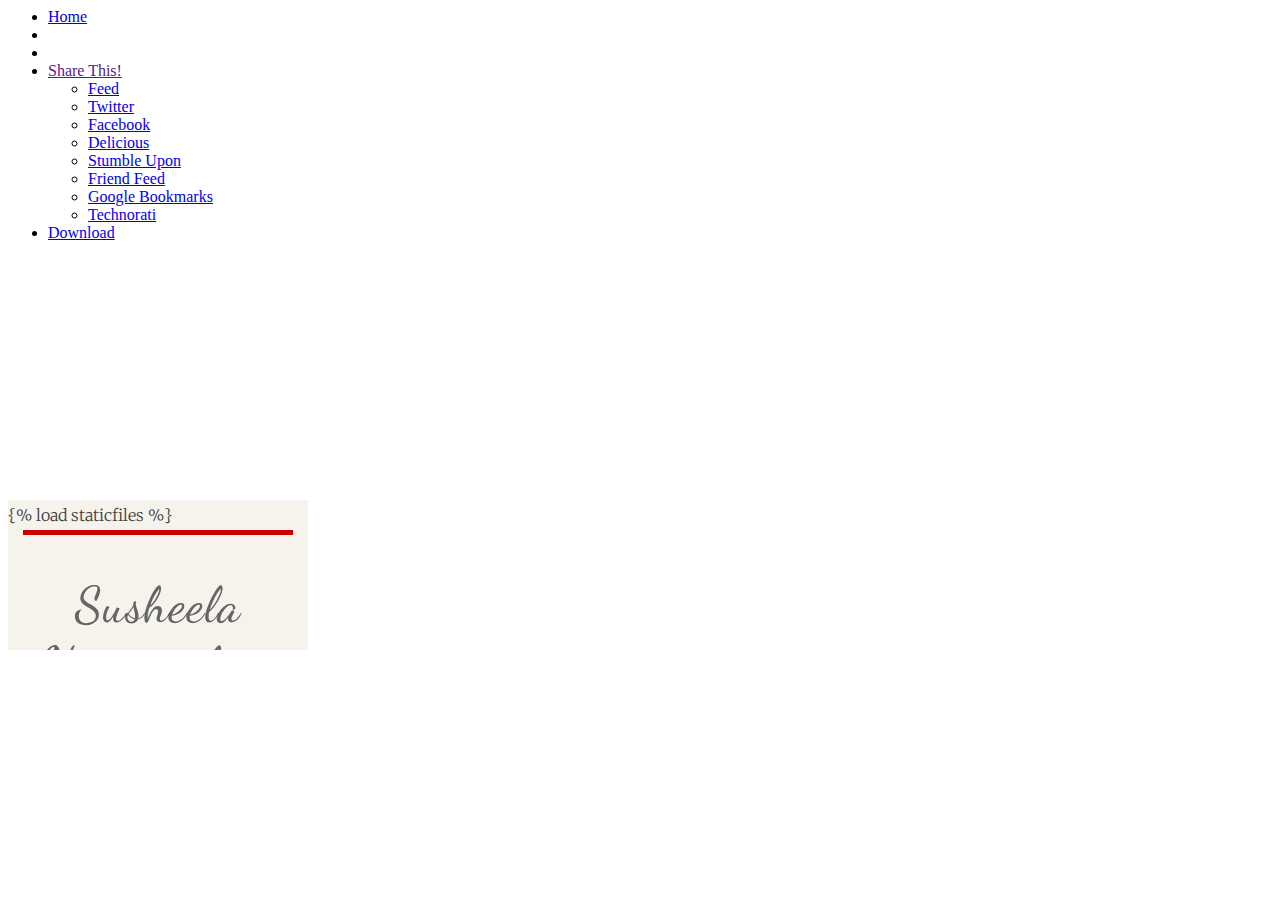
<file: templates/index.html>
<html xmlns="http://www.w3.org/1999/xhtml" dir="ltr" lang="EN">
<head profile="http://gmpg.org/xfn/11">
<title>Typefocus Blogger Template &laquo;  Live Demo From New Blogger Themes | Professional Blogspot Templates</title>

<meta name="description" content="Free Premium Blogger Templates for your blog. Download New Blogger Themes,Professional XML Blogspot Templates with in 1, 2 or 3 columns layouts for Free." />

<meta name="keywords" content="new blogger templates, free wordpress themes, blogger themes, design for blogger, themes for blog, new blogger themes, best blogger templates, blogger three columns, gallery blogger themes, premium blogger themes" />

<meta http-equiv="Content-Type" content="text/html; charset=utf-8" />
<meta name="description" content="Live demo Typefocus Blogger Template in a blogspot blog." />
<link rel="stylesheet" href="http://newbloggerthemes.com/filenewtemplates/cssdemo.css" type="text/css" media="all" />
<link rel="shortcut icon" href="http://cdn.newbloggerthemes.com/wp-content/themes/nbtheme/images/faviconimg.png" type="image/x-icon" />

</head>
<body>
<table cellpadding="0" cellspacing="0" height="100%" width="100%">
	<tr class="bar" height="38px">
		<td class="c11">
			<div id="bartop">
				<ul class="clearfix fl"  id="drop">
				    <li class="homeback"><a title="NewBloggerThemes" href="http://localhost:8000">Home</a></li>
					<li class="logo"></li>
					<li class="logo"></li>
					<li class="share">
					<a title="Share Bloger Templates" href="">Share This!</a>
						<ul>
		                    <li class="feed">
		                        <a rel="external nofollow" target="_blank" href="http://newbloggerthemes.com/feed/">Feed</a>
		                    </li>
		                    <li class="twitter">
		                        <a rel="external nofollow" target="_blank" href="http://twitter.com/home?status=Typefocus Blogger Template &raquo; http://newbloggerthemes.com/typefocus-blogger-template/ ">Twitter</a>
		                    </li>
		                    <li class="facebook">
		                        <a rel="external nofollow" target="_blank" href="http://www.facebook.com/share.php?u=http://newbloggerthemes.com/typefocus-blogger-template/">Facebook</a>
		                    </li>
		                    <li class="delicious">
		                        <a rel="external nofollow" target="_blank" href="http://del.icio.us/post?url=http://newbloggerthemes.com/typefocus-blogger-template/&title=Typefocus Blogger Template">Delicious</a>
		                    </li>
		                    <li class="stumble">
		                        <a rel="external nofollow" target="_blank" href="http://www.stumbleupon.com/submit?url=http://newbloggerthemes.com/typefocus-blogger-template/&title=Typefocus Blogger Template">Stumble Upon</a>
		                    </li>
		                    <li class="friendfeed">
		                        <a rel="external nofollow" target="_blank" href="http://www.friendfeed.com/share?title=Typefocus Blogger Template&link=http://newbloggerthemes.com/typefocus-blogger-template/">Friend Feed</a>
		                    </li>
		                    <li class="google">
		                        <a rel="external nofollow" target="_blank" href="http://www.google.com/bookmarks/mark?op=add&bkmk=http://newbloggerthemes.com/typefocus-blogger-template/&title=http://newbloggerthemes.com/typefocus-blogger-template/">Google Bookmarks</a>
		                    </li>
		                    <li class="technorati">
		                        <a rel="external nofollow" target="_blank" href="http://technorati.com/faves?add=http://newbloggerthemes.com/typefocus-blogger-template/">Technorati</a>
		                    </li>
						</ul>
				</li>

				<li class="download"><a title="Download Templates" href="http://newbloggerthemes.com/download/3001">Download</a></li>


			</ul>
		</div>
	</td>
	</tr>
	<tr>
	<td>
<iframe scrolling="auto" id="demoFrame" src="content.html" frameborder="0" allowtransparency="true" class="templatedemo"></iframe></td></tr></table>

<style type="text/css">
#fanback{display:none;background:rgba(0,0,0,0.8);width:100%;height:100%;position:fixed;top:0;left:0;z-index:99999}
#fan-exit{width:100%;height:100%}
#JasperRoberts{/*background:#fff;width:420px;height:270px;position:absolute;top:58%;left:63%;margin:-220px 0 0 -375px;-webkit-box-shadow:inset 0 0 50px 0 #939393;-moz-box-shadow:inset 0 0 50px 0 #939393;box-shadow:inset 0 0 50px 0 #939393;-webkit-border-radius:5px;-moz-border-radius:5px;border-radius:5px;margin:-220px 0 0 -375px*/}
#JasperRoberts{background:none repeat scroll 0 0 #fff;-webkit-border-radius:5px;-moz-border-radius:5px;border-radius:5px;-webkit-box-shadow:0 0 50px 0 #939393 inset;-moz-box-shadow:0 0 50px 0 #939393 inset;box-shadow:0 0 50px 0 #939393 inset;height:483px;left:55%;margin:-260px 0 0 -375px;position:absolute;top:58%;width:580px;}
#TheBlogWidgets{float:right;cursor:pointer;background:url(http://2.bp.blogspot.com/-ildRXyhd-Xw/VLST3d2y1XI/AAAAAAAAO-4/Fn1rMF3qyhk/s1600/fanclose.png) repeat;height:15px;padding:20px;position:relative;padding-right:40px;margin-top:-20px;margin-right:-22px}
.remove-borda{height:1px;width:366px;margin:0 auto;/*background:#F3F3F3;*/margin-top:16px;position:relative;margin-left:20px}
#linkit,#linkit a.visited,#linkit a,#linkit a:hover{color:#80808B;font-size:10px;margin:0 auto 5px;float:center}
.pbt_themeforest_widget_ul{list-style:outside none none;margin:0;padding:0}
.pbt_themeforest_widget_ul li{display:block;float:left;line-height:1;margin:0 5px 3px 0}
</style>

<script type='text/javascript'>
//<![CDATA[
jQuery.cookie = function (key, value, options) {

// key and at least value given, set cookie...
if (arguments.length > 1 && String(value) !== "[object Object]") {
options = jQuery.extend({}, options);

if (value === null || value === undefined) {
options.expires = -1;
}

if (typeof options.expires === 'number') {
var days = options.expires, t = options.expires = new Date();
t.setDate(t.getDate() + days);
}

value = String(value);

return (document.cookie = [
encodeURIComponent(key), '=',
options.raw ? value : encodeURIComponent(value),
options.expires ? '; expires=' + options.expires.toUTCString() : '', // use expires attribute, max-age is not supported by IE
options.path ? '; path=' + options.path : '',
options.domain ? '; domain=' + options.domain : '',
options.secure ? '; secure' : ''
].join(''));
}

// key and possibly options given, get cookie...
options = value || {};
var result, decode = options.raw ? function (s) { return s; } : decodeURIComponent;
return (result = new RegExp('(?:^|; )' + encodeURIComponent(key) + '=([^;]*)').exec(document.cookie)) ? decode(result[1]) : null;
};
//]]>
</script>
<!-- the following script generates a popup <script type='text/javascript'>
jQuery(document).ready(function($){
if($.cookie('nbt_fb_popup') != 'yes'){
$('#fanback').delay(5000).fadeIn('medium');
$('#TheBlogWidgets, #fan-exit').click(function(){
$('#fanback').stop().fadeOut('medium');
});
}
var pbtdate = new Date();
var pbtminutes = 1;
pbtdate.setTime(pbtdate.getTime() + (pbtminutes * 60 * 1000));
$.cookie('nbt_fb_popup', 'yes', { path: '/', expires: pbtdate });
});
</script>
-->
<script type="text/javascript">
/*<![CDATA[*//* iFrame */
var a = document.getElementById('demoFrame');a && a.contentWindow && a.contentWindow.focus();
/* Drop down menu */
</script>

<div id='fanback'>
<div id='fan-exit'>
</div>
<div id='JasperRoberts'>
<div id='TheBlogWidgets'>
</div>
<div class='remove-borda'>
</div>
<!-- the following generates a popup
<div style="margin: 0px; overflow: hidden; padding: 0px 0px 10px 20px;">
<h2 style="margin-bottom:6px;font-family:'Trebuchet MS',Arial;color:#000;text-align:center;font-size:22px;line-height:1;">Most Popular Blogger Themes</h2>
<ul class="pbt_themeforest_widget_ul">

<li><a href="http://themeforest.net/item/point-of-view-photo-oriented-template/843096?ref=wam8387" title="Point Of View: Photo Oriented Template" target="_blank" rel="nofollow"><img src="https://0.s3.envato.com/files/90127031/pov.png" alt="Point Of View: Photo Oriented Template"></a></li>

<li><a href="http://themeforest.net/item/flat-news-easy-news-magazine-template/5379218?ref=wam8387" title="Flat News - Easy News & Magazine Template" target="_blank" rel="nofollow"><img src="https://0.s3.envato.com/files/111500250/flatnews_thumbnail_80x80_exp.png" alt="Flat News - Easy News & Magazine Template"></a></li>

<li><a href="http://themeforest.net/item/sevida-responsive-magazine-blogger-template/4604301?ref=wam8387" title="Sevida - Responsive Magazine Blogger Template" target="_blank" rel="nofollow"><img src="https://0.s3.envato.com/files/102321967/Sevida-logo.png" alt="Sevida - Responsive Magazine Blogger Template"></a></li>

<li><a href="http://themeforest.net/item/geek-press-responsive-news-magazine-template/5716407?ref=wam8387" title="Geek Press - Responsive News & Magazine Template" target="_blank" rel="nofollow"><img src="https://0.s3.envato.com/files/97516915/thumbnail_80x80_exp.png" alt="Geek Press - Responsive News & Magazine Template"></a></li>

<li><a href="http://themeforest.net/item/bmag-magazine-responsive-blogger-template/8933899?ref=wam8387" title="BMAG - Magazine Responsive Blogger Template" target="_blank" rel="nofollow"><img src="https://0.s3.envato.com/files/121403928/BMAG_Main_Icon.png" alt="BMAG - Magazine Responsive Blogger Template"></a></li>

<li><a href="http://themeforest.net/item/masala-responsive-multipurpose-blogger-template/7142715?ref=wam8387" title="Masala - Responsive Multipurpose Blogger Template" target="_blank" rel="nofollow"><img src="https://0.s3.envato.com/files/108824743/Masala_icon.png" alt="Masala - Responsive Multipurpose Blogger Template"></a></li>

<li><a href="http://themeforest.net/item/parix-one-page-blogger-template/7415567?ref=wam8387" title="Parix - One Page Blogger Template" target="_blank" rel="nofollow"><img src="https://0.s3.envato.com/files/87691485/04_thumb.png" alt="Parix - One Page Blogger Template"></a></li>

<li><a href="http://themeforest.net/item/provia-responsive-multipurpose-blogger-template/6841298?ref=wam8387" title="Provia - Responsive MultiPurpose Blogger Template" target="_blank" rel="nofollow"><img src="https://0.s3.envato.com/files/81043396/03_thumnail_provia.png" alt="Provia - Responsive MultiPurpose Blogger Template"></a></li>

<li><a href="http://themeforest.net/item/flat-mag-responsive-magazine-blogger-template-/6898694?ref=wam8387" title="Flat Mag - Responsive Magazine Blogger Template" target="_blank" rel="nofollow"><img src="https://0.s3.envato.com/files/81888642/80x80.png" alt="Flat Mag - Responsive Magazine Blogger Template  "></a></li>

<li><a href="http://themeforest.net/item/mega-mag-responsive-magazine-blogger-template/8343644?ref=wam8387" title="Mega Mag - Responsive Magazine Blogger Template" target="_blank" rel="nofollow"><img src="https://0.s3.envato.com/files/112639476/mega80x80.png" alt="Mega Mag - Responsive Magazine Blogger Template "></a></li>

<li><a href="http://themeforest.net/item/ajbspot-responsive-multipurpose-blogger-template/6620616?ref=wam8387" title="Ajbspot | Responsive MultiPurpose Blogger Template" target="_blank" rel="nofollow"><img src="https://0.s3.envato.com/files/78599354/05_thumbnail.png" alt="Ajbspot | Responsive MultiPurpose Blogger Template"></a></li>

<li><a href="http://themeforest.net/item/apriezt-responsive-magazinenews-blogger-theme/6339405?ref=wam8387" title="Apriezt - Responsive Magazine/News Blogger Theme" target="_blank" rel="nofollow"><img src="https://0.s3.envato.com/files/86724135/Aprieztlogo.png" alt="Apriezt - Responsive Magazine/News Blogger Theme "></a></li>

<li><a href="http://themeforest.net/item/magnews-responsive-blogger-template/7591951?ref=wam8387" title="MagNews - Responsive Blogger Template" target="_blank" rel="nofollow"><img src="https://0.s3.envato.com/files/97006697/magnews_icon.png" alt="MagNews - Responsive Blogger Template"></a></li>

<li><a href="http://themeforest.net/item/nami-press/6166852?ref=wam8387" title="Nami Press" target="_blank" rel="nofollow"><img src="https://0.s3.envato.com/files/109670253/thumnail.png" alt="Nami Press"></a></li>

<li><a href="http://themeforest.net/item/spotcommerce-blogger-shopping-template/8620221?ref=wam8387" title="SpotCommerce - Blogger Shopping Template" target="_blank" rel="nofollow"><img src="https://0.s3.envato.com/files/118094816/sportcommerce_thumbnail_80x80_exp.png" alt="SpotCommerce - Blogger Shopping Template"></a></li>

<li><a href="http://themeforest.net/item/newsly-responsive-multipurpose-blogger-template/7516984?ref=wam8387" title="Newsly - Responsive Multipurpose Blogger Template" target="_blank" rel="nofollow"><img src="https://0.s3.envato.com/files/89765195/80.png" alt="Newsly - Responsive Multipurpose Blogger Template "></a></li>

<li><a href="http://themeforest.net/item/maxxiz-responsive-magazinenews-blogger-template/5322391?ref=wam8387" title="Maxxiz - Responsive Magazine/News Blogger Template" target="_blank" rel="nofollow"><img src="https://0.s3.envato.com/files/94512322/maxxizlogo.png" alt="Maxxiz - Responsive Magazine/News Blogger Template "></a></li>

<li><a href="http://themeforest.net/item/exposure-simple-portfolio/5134225?ref=wam8387" title="Exposure - Simple portfolio" target="_blank" rel="nofollow"><img src="https://0.s3.envato.com/files/69846994/80_thumb.jpg" alt="Exposure - Simple portfolio"></a></li>

<li><a href="http://themeforest.net/item/adamz-responsive-blogger-template/4780081?ref=wam8387" title="Adamz - Responsive Blogger Template" target="_blank" rel="nofollow"><img src="https://0.s3.envato.com/files/85696720/adamzlogo.png" alt="Adamz - Responsive Blogger Template "></a></li>

<li><a href="http://themeforest.net/item/ijonkz-responsive-magazinenews-blogger-template/5958442?ref=wam8387" title="Ijonkz - Responsive Magazine/News Blogger Template" target="_blank" rel="nofollow"><img src="https://0.s3.envato.com/files/87003625/iJonkzlogo.png" alt="Ijonkz - Responsive Magazine/News Blogger Template "></a></li>

<li><a href="http://themeforest.net/item/warmmag-premium-responsive-blogger-template/5039846?ref=wam8387" title="WarmMag - Premium Responsive Blogger Template" target="_blank" rel="nofollow"><img src="https://0.s3.envato.com/files/66503328/warm80.jpg" alt="WarmMag - Premium Responsive Blogger Template "></a></li>

<li><a href="http://themeforest.net/item/grid-spot-responsive-blogger-template/3878526?ref=wam8387" title="Grid Spot - Responsive Blogger Template" target="_blank" rel="nofollow"><img src="https://0.s3.envato.com/files/67312277/grid_spot_preview_80x80-flat.png" alt="Grid Spot - Responsive Blogger Template"></a></li>

<li><a href="http://themeforest.net/item/workmag-responsive-multipurpose-blogger-template/5672800?ref=wam8387" title="Workmag - Responsive Multipurpose Blogger Template" target="_blank" rel="nofollow"><img src="https://0.s3.envato.com/files/67536263/Workmag-80-image.png" alt="Workmag - Responsive Multipurpose Blogger Template "></a></li>

<li><a href="http://themeforest.net/item/deco-mag-responsive-magazine-blogger-template/8926014?ref=wam8387" title="Deco Mag - Responsive Magazine Blogger Template" target="_blank" rel="nofollow"><img src="https://0.s3.envato.com/files/105480786/80x80.png" alt="Deco Mag - Responsive Magazine Blogger Template"></a></li>

<li><a href="http://themeforest.net/item/magone-magazine-blogger-template/12016203?ref=wam8387" title="MagOne - Magazine Blogger Template" target="_blank" rel="nofollow"><img src="https://thumb-tf.s3.envato.com/files/158263434/MagOne%20-%20Thumbnail.png" alt="MagOne - Magazine Blogger Template"></a></li>

<li><a href="http://themeforest.net/item/maxblog-responsive-magazine-blogger-theme/10887035?ref=wam8387" title="MaxBlog - Responsive Magazine Blogger Theme" target="_blank" rel="nofollow"><img src="https://thumb-tf.s3.envato.com/files/135229485/thumbnail.png" alt="MaxBlog - Responsive Magazine Blogger Theme"></a></li>

<li><a href="http://themeforest.net/item/lara-blogger-template-for-photographers/9312275?ref=wam8387" title="Lara - Blogger Template For Photographers" target="_blank" rel="nofollow"><img src="https://thumb-tf.s3.envato.com/files/118978424/lara-logo.png" alt="Lara - Blogger Template For Photographers"></a></li>

<li><a href="http://themeforest.net/item/slycore-responsive-flatstrap-blogger-template/9697793?ref=wam8387" title="Slycore Responsive Flatstrap Blogger Template" target="_blank" rel="nofollow"><img src="https://thumb-tf.s3.envato.com/files/149867643/thumbnail.png" alt="Slycore Responsive Flatstrap Blogger Template"></a></li>

<li><a href="http://themeforest.net/item/snews-newsmagazine-responsive-blogger-theme/11254865?ref=wam8387" title="SNews - News/Magazine Responsive Blogger Theme" target="_blank" rel="nofollow"><img src="https://thumb-tf.s3.envato.com/files/150202425/SNews-logo.png" alt="SNews - News/Magazine Responsive Blogger Theme"></a></li>

<li><a href="http://themeforest.net/item/louazri-an-elegant-responsive-blogging-theme/9919183?ref=wam8387" title="Louazri - An Elegant Responsive Blogging Theme" target="_blank" rel="nofollow"><img src="https://thumb-tf.s3.envato.com/files/120092949/thumbnail.png" alt="Louazri - An Elegant Responsive Blogging Theme"></a></li>

</ul>
</div>
-->
</div>
</div>
</body>
</html>
<!-- Performance optimized by W3 Total Cache. Learn more: http://www.w3-edge.com/wordpress-plugins/

Page Caching using disk: enhanced
Content Delivery Network via cdn.newbloggerthemes.com

 Served from: newbloggerthemes.com @ 2016-06-16 01:36:56 by W3 Total Cache -->
</file>
